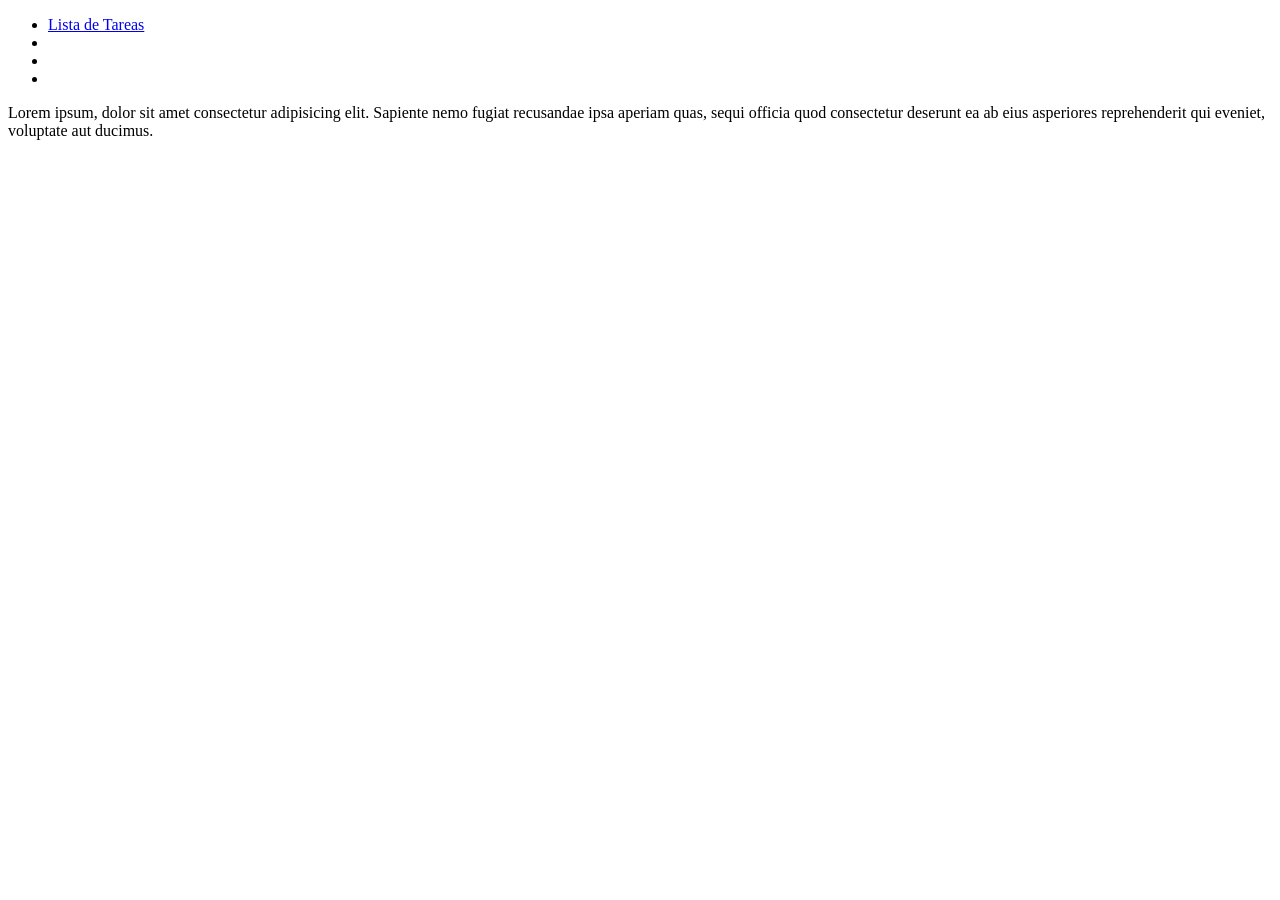
<file: index.html>
<!DOCTYPE html>
<html lang="en">

<head>
    <meta charset="UTF-8">
    <meta name="viewport" content="width=device-width, initial-scale=1.0">
    <title>Document</title>
</head>

<body>
    <header>
        <ul>
            <li><a href="./ListaTareas/lista.html">Lista de Tareas</a> </li>
            <li></li>
            <li></li>
            <li></li>
        </ul>
    </header>
    <main>
        <p>Lorem ipsum, dolor sit amet consectetur adipisicing elit. Sapiente nemo fugiat recusandae ipsa aperiam quas,
            sequi officia quod consectetur deserunt ea ab eius asperiores reprehenderit qui eveniet, voluptate aut
            ducimus.</p>
    </main>
    <footer>

    </footer>


</body>

</html>
</file>
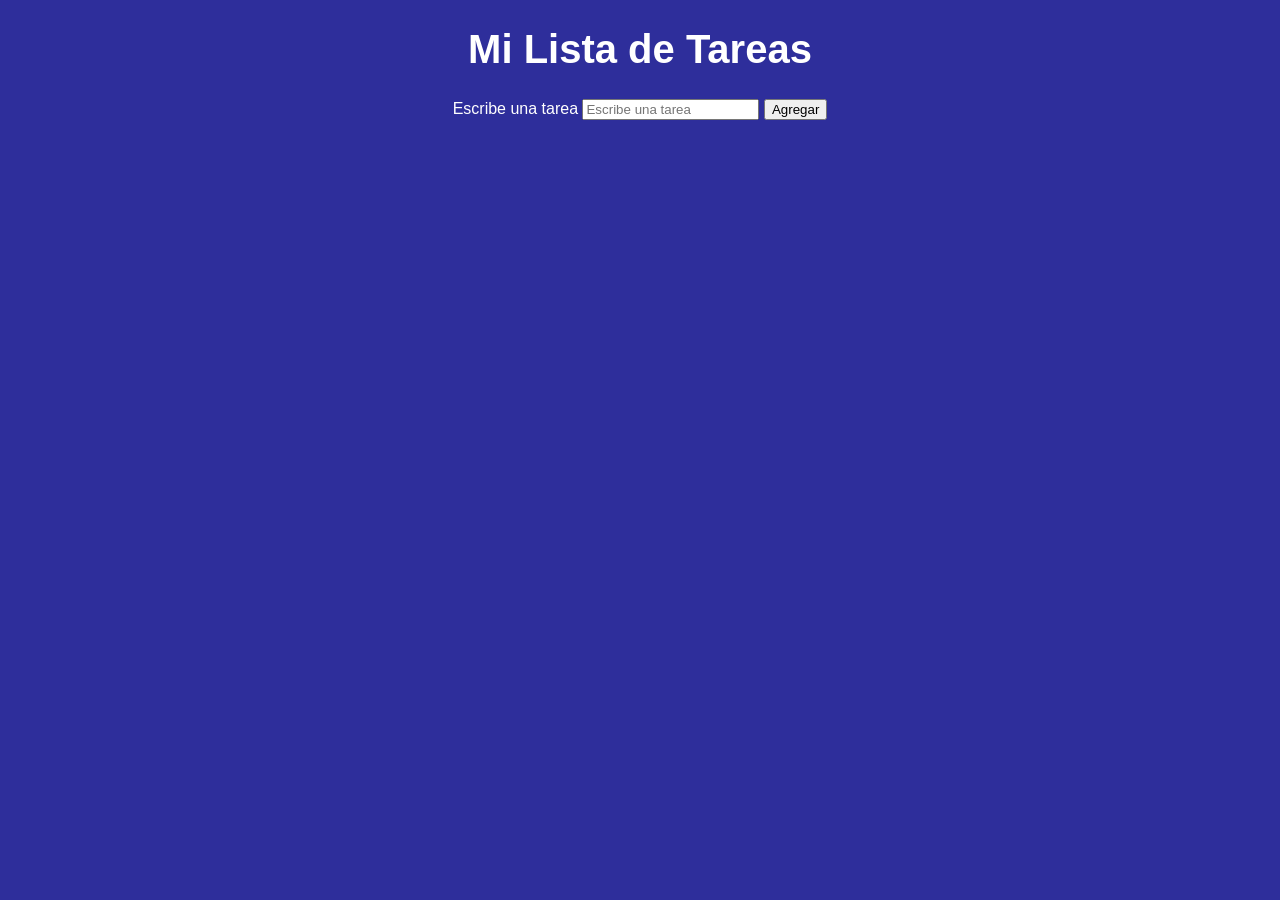
<file: ListaTareas/lista.html>
<!DOCTYPE html>
<html lang="en">

<head>
    <meta charset="UTF-8">
    <meta name="viewport" content="width=device-width, initial-scale=1.0">
    <link rel="stylesheet" href="./styles.css">
    <title>Document</title>
</head>

<body>
    <h1 class="titulo">Mi Lista de Tareas</h1>
    <label for="task-input">Escribe una tarea</label>
    <input type="text" id="task-input" placeholder="Escribe una tarea">
    <button id="add-task">Agregar</button>

    <ul id="task-list"></ul>

    <script src="./app.js"></script>

</body>

</html>
</file>
<file: ListaTareas/styles.css>
body {
    font-family: Arial, Helvetica, sans-serif;
    text-align: center;
    background-color: rgb(46, 46, 155);
    color: white;
}

.titulo {
    color: white;
    font-size: 40px;

}

.titulo:hover {
    color: red;
}

li.completed {
    text-decoration: line-through;
    color: grey;
}
</file>
